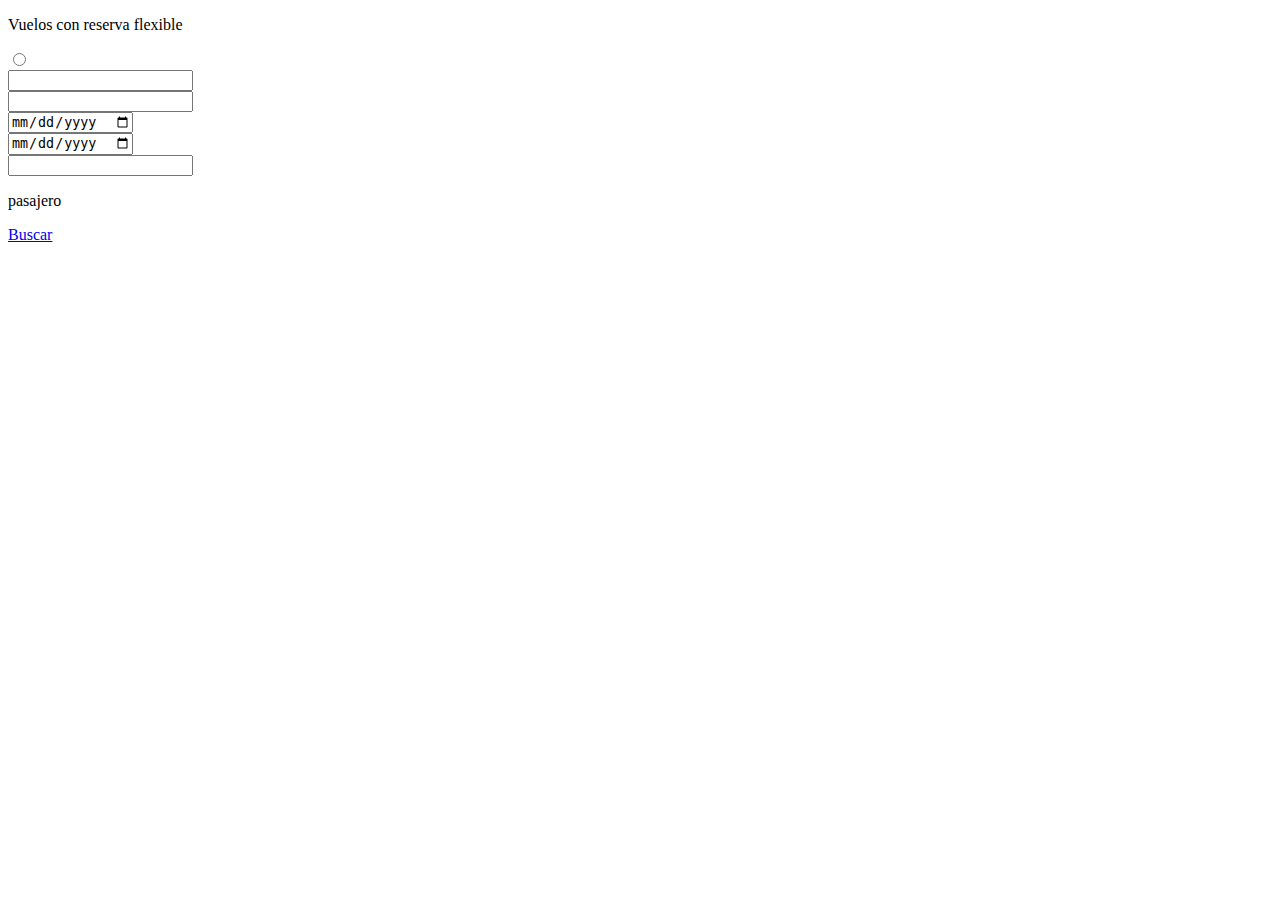
<file: src/main/resources/templates/index.html>
<!DOCTYPE html>
<html xmlns:th="http://www.thymeleaf.org" lang="en">
<head th:replace="plantillas/base :: head">
    <meta charset="UTF-8">
    <title>Title</title>
</head>
<body>

    <nav th:replace="plantillas/base :: nav1"></nav>
    <nav th:replace="plantillas/base :: nav2"></nav>
    <div class="container">
        <div class="reserva">
            <div class="reserva__seleccion">
                <p>Vuelos con reserva flexible</p>
                <div class="seleccion__items">
                    <input type="radio" name="tiporeserva" id="">
                </div>
            </div>
            <div class="reserva__calendar">
                <div class="ori_des">
                    <div class="origen">
                        <input type="text">
                    </div>
                    <div class="destino">
                        <input type="text">
                    </div>
                </div>
                <div class="ida_vuelta">
                    <div class="ida">
                        <input type="date">
                    </div>
                    <div class="vuelta">
                        <input type="date">
                    </div>
                </div>
                <div class="pasajero">
                    <input type="number">
                    <p>pasajero</p>
                </div>
                <div class="buton">
                    <a href="#">Buscar</a>
                </div>
            </div>
        </div>
    </div>

    <footer th:replace="plantillas/base :: footer"></footer>
</body>
</html>
</file>
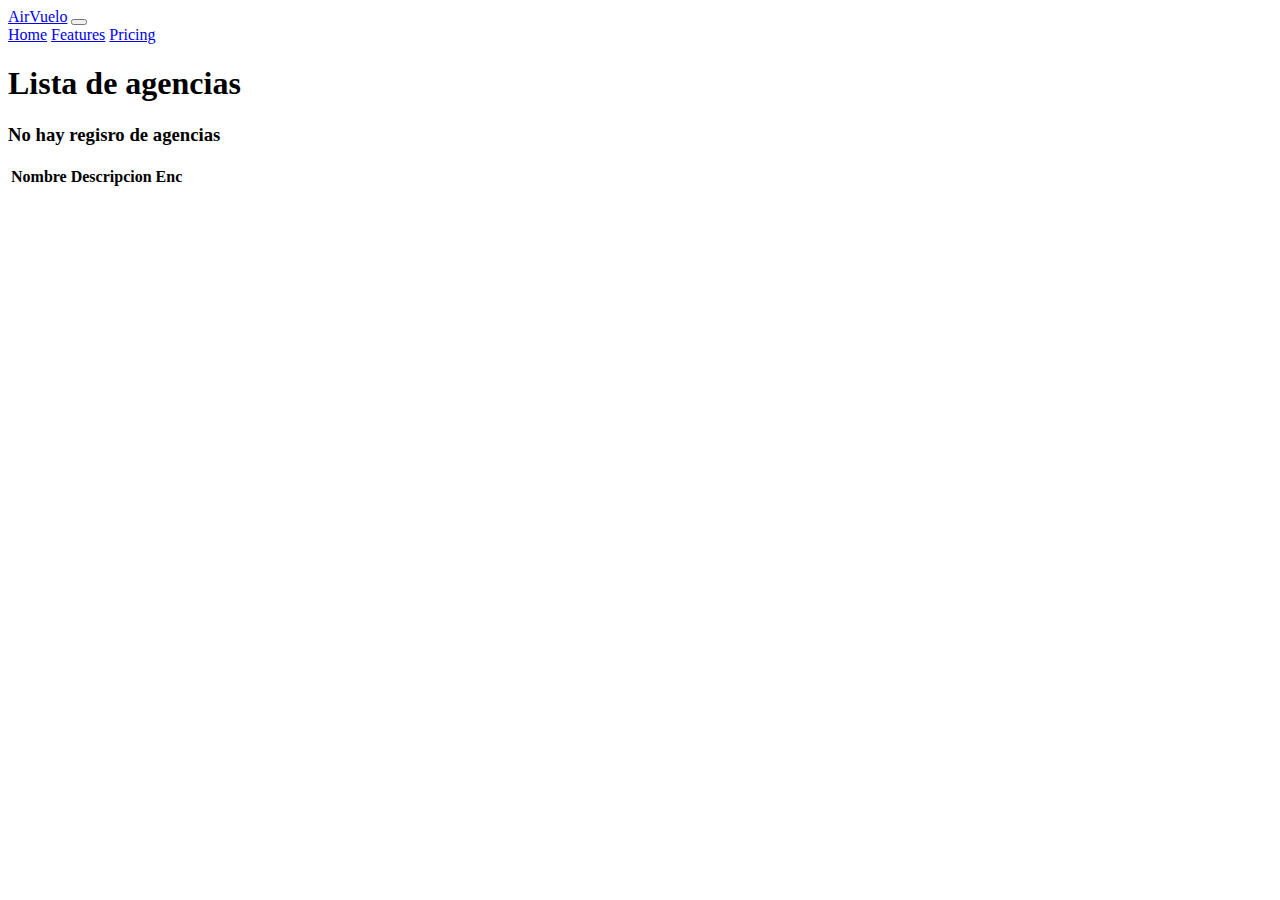
<file: src/main/resources/templates/agencias.html>
<!DOCTYPE html>
<html xmlns:th="http://www.thymeleaf.org" lang="en">
<head>
    <meta charset="UTF-8">
    <title>AirVuelo</title>
    <link href="https://cdn.jsdelivr.net/npm/bootstrap@5.0.2/dist/css/bootstrap.min.css" rel="stylesheet" integrity="sha384-EVSTQN3/azprG1Anm3QDgpJLIm9Nao0Yz1ztcQTwFspd3yD65VohhpuuCOmLASjC" crossorigin="anonymous">
</head>
<body>

    <nav class="navbar navbar-expand-lg navbar-dark bg-dark">
        <div class="container-fluid">
            <a class="navbar-brand" href="#">AirVuelo</a>
            <button class="navbar-toggler" type="button" data-bs-toggle="collapse" data-bs-target="#navbarNavAltMarkup" aria-controls="navbarNavAltMarkup" aria-expanded="false" aria-label="Toggle navigation">
                <span class="navbar-toggler-icon"></span>
            </button>
            <div class="collapse navbar-collapse" id="navbarNavAltMarkup">
                <div class="navbar-nav">
                    <a class="nav-link active" aria-current="page" href="#">Home</a>
                    <a class="nav-link" href="#">Features</a>
                    <a class="nav-link" href="#">Pricing</a>
                </div>
            </div>
        </div>
    </nav>

    <div class="container">
        <h1>Lista de agencias</h1>
        <h3 th:if="${agencias.size()==0}">No hay regisro de agencias</h3>
    </div>

    <div class="container">
        <table class="table table-dark table-striped" th:if="${!agencias.isEmpty()}">
            <thead>
                <tr>
                    <th>Nombre</th>
                    <th>Descripcion</th>
                    <th>Enc</th>
                </tr>
            </thead>
            <tbody>
                <tr th:each="agencia : ${agencias}">
                    <td th:text="${agencia.nombre}"></td>
                    <td th:text="${agencia.descripcion}"></td>
                    <td th:text="${agencia.enc}"></td>
                </tr>
            </tbody>
        </table>
    </div>


    <script src="https://cdn.jsdelivr.net/npm/bootstrap@5.0.2/dist/js/bootstrap.bundle.min.js" integrity="sha384-MrcW6ZMFYlzcLA8Nl+NtUVF0sA7MsXsP1UyJoMp4YLEuNSfAP+JcXn/tWtIaxVXM" crossorigin="anonymous"></script>
    <script src="https://cdn.jsdelivr.net/npm/@popperjs/core@2.9.2/dist/umd/popper.min.js" integrity="sha384-IQsoLXl5PILFhosVNubq5LC7Qb9DXgDA9i+tQ8Zj3iwWAwPtgFTxbJ8NT4GN1R8p" crossorigin="anonymous"></script>
    <script src="https://cdn.jsdelivr.net/npm/bootstrap@5.0.2/dist/js/bootstrap.min.js" integrity="sha384-cVKIPhGWiC2Al4u+LWgxfKTRIcfu0JTxR+EQDz/bgldoEyl4H0zUF0QKbrJ0EcQF" crossorigin="anonymous"></script>
</body>
</html>
</file>
